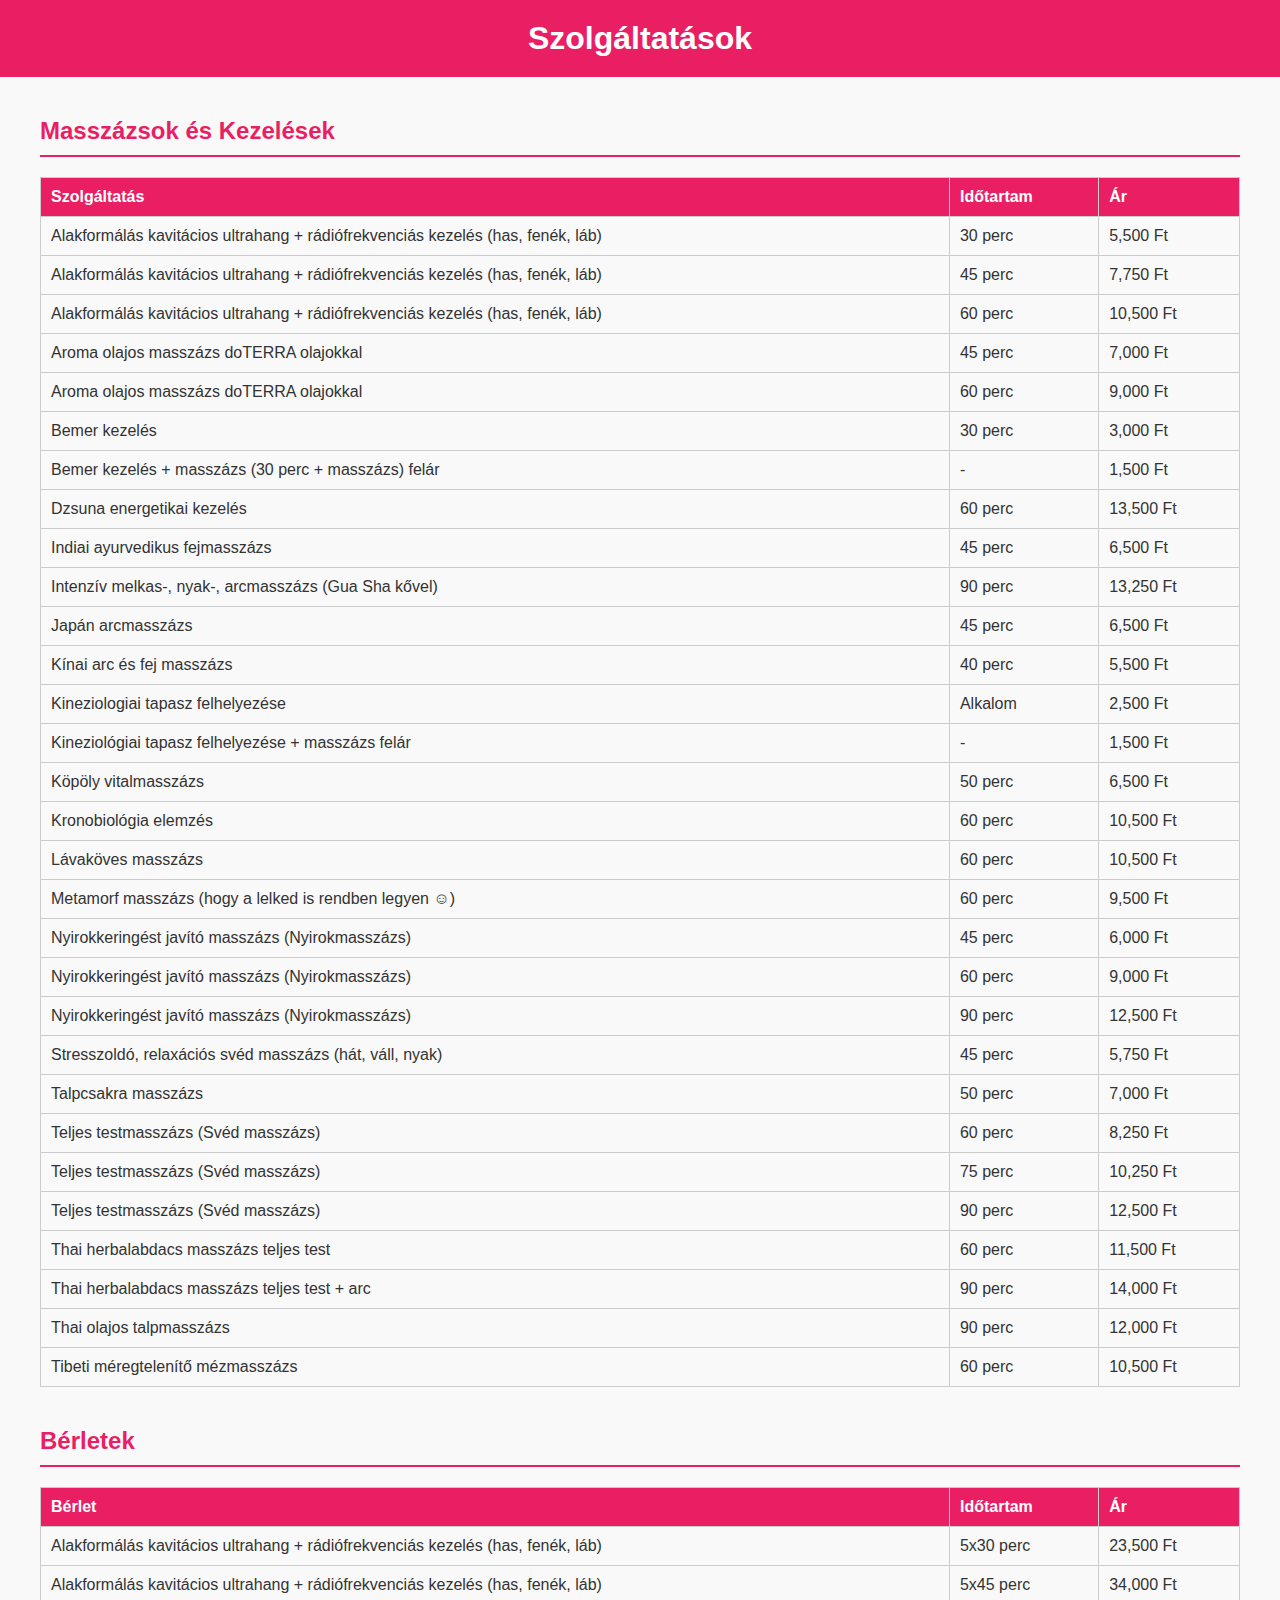
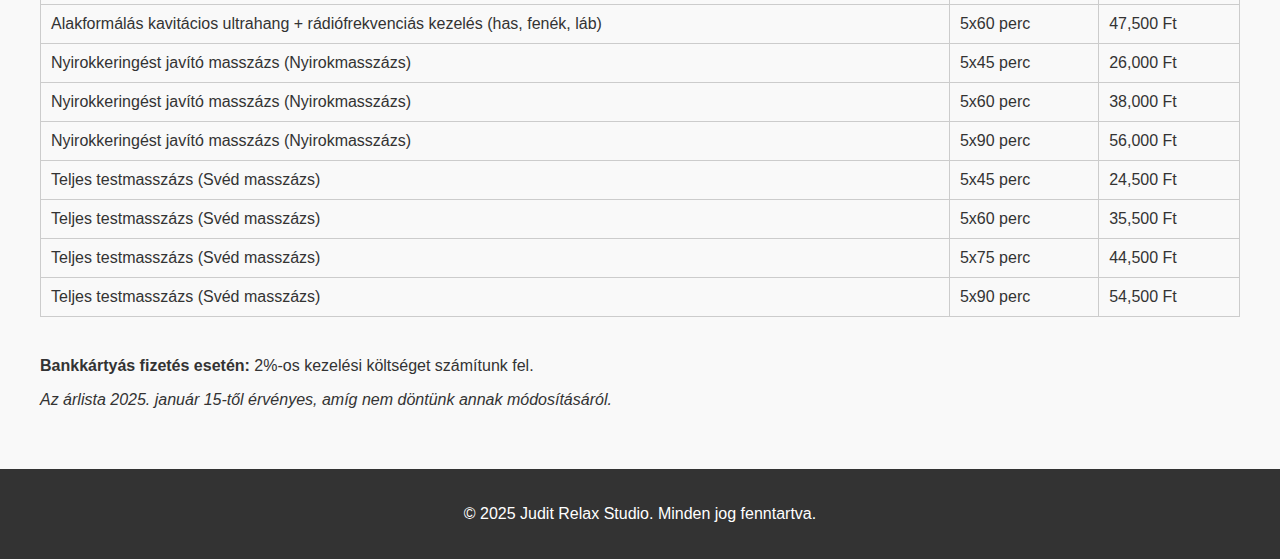
<file: services.html>
<!DOCTYPE html>
<html lang="hu">
<head>
    <meta charset="UTF-8">
    <meta name="viewport" content="width=device-width, initial-scale=1.0">
    <title>Szolgáltatások</title>
    <style>
        body {
            font-family: Arial, sans-serif;
            margin: 0;
            padding: 0;
            background-color: #f9f9f9;
            color: #333;
        }
        header {
            background-color: #E91E63;
            color: white;
            text-align: center;
            padding: 20px;
        }
        header h1 {
            margin: 0;
        }
        main {
            padding: 20px;
            max-width: 1200px;
            margin: 0 auto;
        }
        section {
            margin-bottom: 40px;
        }
        section h2 {
            color: #E91E63;
            border-bottom: 2px solid #E91E63;
            padding-bottom: 10px;
        }
        table {
            width: 100%;
            border-collapse: collapse;
            margin-bottom: 20px;
        }
        table th, table td {
            border: 1px solid #ccc;
            padding: 10px;
            text-align: left;
        }
        table th {
            background-color: #E91E63;
            color: white;
        }
        footer {
            text-align: center;
            padding: 20px;
            background-color: #333;
            color: white;
            position: relative;
        }
    </style>
</head>
<body>
    <header>
        <h1>Szolgáltatások</h1>
    </header>
    <main>
        <section>
            <h2>Masszázsok és Kezelések</h2>
            <table>
                <thead>
                    <tr>
                        <th>Szolgáltatás</th>
                        <th>Időtartam</th>
                        <th>Ár</th>
                    </tr>
                </thead>
                <tbody>
                    <tr><td>Alakformálás kavitácios ultrahang + rádiófrekvenciás kezelés (has, fenék, láb)</td><td>30 perc</td><td>5,500 Ft</td></tr>
                    <tr><td>Alakformálás kavitácios ultrahang + rádiófrekvenciás kezelés (has, fenék, láb)</td><td>45 perc</td><td>7,750 Ft</td></tr>
                    <tr><td>Alakformálás kavitácios ultrahang + rádiófrekvenciás kezelés (has, fenék, láb)</td><td>60 perc</td><td>10,500 Ft</td></tr>
                    <tr><td>Aroma olajos masszázs doTERRA olajokkal</td><td>45 perc</td><td>7,000 Ft</td></tr>
                    <tr><td>Aroma olajos masszázs doTERRA olajokkal</td><td>60 perc</td><td>9,000 Ft</td></tr>
                    <tr><td>Bemer kezelés</td><td>30 perc</td><td>3,000 Ft</td></tr>
                    <tr><td>Bemer kezelés + masszázs (30 perc + masszázs) felár</td><td>-</td><td>1,500 Ft</td></tr>
                    <tr><td>Dzsuna energetikai kezelés</td><td>60 perc</td><td>13,500 Ft</td></tr>
                    <tr><td>Indiai ayurvedikus fejmasszázs</td><td>45 perc</td><td>6,500 Ft</td></tr>
                    <tr><td>Intenzív melkas-, nyak-, arcmasszázs (Gua Sha kővel)</td><td>90 perc</td><td>13,250 Ft</td></tr>
                    <tr><td>Japán arcmasszázs</td><td>45 perc</td><td>6,500 Ft</td></tr>
                    <tr><td>Kínai arc és fej masszázs</td><td>40 perc</td><td>5,500 Ft</td></tr>
                    <tr><td>Kineziologiai tapasz felhelyezése</td><td>Alkalom</td><td>2,500 Ft</td></tr>
                    <tr><td>Kineziológiai tapasz felhelyezése + masszázs felár</td><td>-</td><td>1,500 Ft</td></tr>
                    <tr><td>Köpöly vitalmasszázs</td><td>50 perc</td><td>6,500 Ft</td></tr>
                    <tr><td>Kronobiológia elemzés</td><td>60 perc</td><td>10,500 Ft</td></tr>
                    <tr><td>Lávaköves masszázs</td><td>60 perc</td><td>10,500 Ft</td></tr>
                    <tr><td>Metamorf masszázs (hogy a lelked is rendben legyen ☺)</td><td>60 perc</td><td>9,500 Ft</td></tr>
                    <tr><td>Nyirokkeringést javító masszázs (Nyirokmasszázs)</td><td>45 perc</td><td>6,000 Ft</td></tr>
                    <tr><td>Nyirokkeringést javító masszázs (Nyirokmasszázs)</td><td>60 perc</td><td>9,000 Ft</td></tr>
                    <tr><td>Nyirokkeringést javító masszázs (Nyirokmasszázs)</td><td>90 perc</td><td>12,500 Ft</td></tr>
                    <tr><td>Stresszoldó, relaxációs svéd masszázs (hát, váll, nyak)</td><td>45 perc</td><td>5,750 Ft</td></tr>
                    <tr><td>Talpcsakra masszázs</td><td>50 perc</td><td>7,000 Ft</td></tr>
                    <tr><td>Teljes testmasszázs (Svéd masszázs)</td><td>60 perc</td><td>8,250 Ft</td></tr>
                    <tr><td>Teljes testmasszázs (Svéd masszázs)</td><td>75 perc</td><td>10,250 Ft</td></tr>
                    <tr><td>Teljes testmasszázs (Svéd masszázs)</td><td>90 perc</td><td>12,500 Ft</td></tr>
                    <tr><td>Thai herbalabdacs masszázs teljes test</td><td>60 perc</td><td>11,500 Ft</td></tr>
                    <tr><td>Thai herbalabdacs masszázs teljes test + arc</td><td>90 perc</td><td>14,000 Ft</td></tr>
                    <tr><td>Thai olajos talpmasszázs</td><td>90 perc</td><td>12,000 Ft</td></tr>
                    <tr><td>Tibeti méregtelenítő mézmasszázs</td><td>60 perc</td><td>10,500 Ft</td></tr>
                </tbody>
            </table>
        </section>

        <section>
            <h2>Bérletek</h2>
            <table>
                <thead>
                    <tr>
                        <th>Bérlet</th>
                        <th>Időtartam</th>
                        <th>Ár</th>
                    </tr>
                </thead>
                <tbody>
                    <tr><td>Alakformálás kavitácios ultrahang + rádiófrekvenciás kezelés (has, fenék, láb)</td><td>5x30 perc</td><td>23,500 Ft</td></tr>
                    <tr><td>Alakformálás kavitácios ultrahang + rádiófrekvenciás kezelés (has, fenék, láb)</td><td>5x45 perc</td><td>34,000 Ft</td></tr>
                    <tr><td>Alakformálás kavitácios ultrahang + rádiófrekvenciás kezelés (has, fenék, láb)</td><td>5x60 perc</td><td>47,500 Ft</td></tr>
                    <tr><td>Nyirokkeringést javító masszázs (Nyirokmasszázs)</td><td>5x45 perc</td><td>26,000 Ft</td></tr>
                    <tr><td>Nyirokkeringést javító masszázs (Nyirokmasszázs)</td><td>5x60 perc</td><td>38,000 Ft</td></tr>
                    <tr><td>Nyirokkeringést javító masszázs (Nyirokmasszázs)</td><td>5x90 perc</td><td>56,000 Ft</td></tr>
                    <tr><td>Teljes testmasszázs (Svéd masszázs)</td><td>5x45 perc</td><td>24,500 Ft</td></tr>
                    <tr><td>Teljes testmasszázs (Svéd masszázs)</td><td>5x60 perc</td><td>35,500 Ft</td></tr>
                    <tr><td>Teljes testmasszázs (Svéd masszázs)</td><td>5x75 perc</td><td>44,500 Ft</td></tr>
                    <tr><td>Teljes testmasszázs (Svéd masszázs)</td><td>5x90 perc</td><td>54,500 Ft</td></tr>
                </tbody>
            </table>
        </section>

        <section>
            <p><strong>Bankkártyás fizetés esetén:</strong> 2%-os kezelési költséget számítunk fel.</p>
            <p><em>Az árlista 2025. január 15-től érvényes, amíg nem döntünk annak módosításáról.</em></p>
        </section>
    </main>
    <footer>
        <p>&copy; 2025 Judit Relax Studio. Minden jog fenntartva.</p>
    </footer>
</body>
</html>
</file>
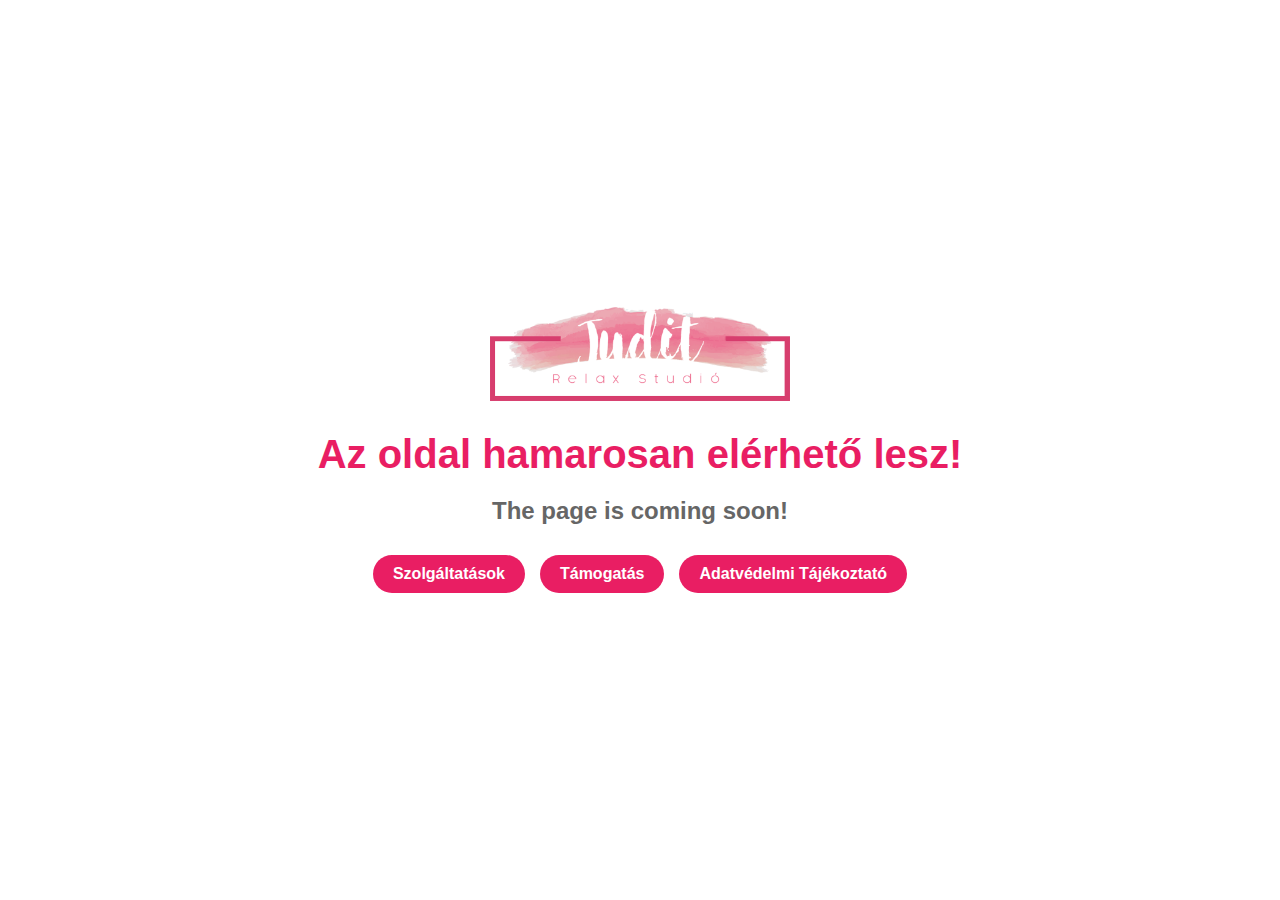
<file: support.html>
<!DOCTYPE html>
<html lang="hu">
<head>
    <meta charset="UTF-8">
    <meta name="viewport" content="width=device-width, initial-scale=1.0">
    <title>Judit Relax Studio</title>
    <style>
        body {
            font-family: Arial, sans-serif;
            margin: 0;
            padding: 0;
            display: flex;
            flex-direction: column;
            align-items: center;
            justify-content: center;
            height: 100vh;
            background-color: white;
            color: #333;
            text-align: center;
        }
        header img {
            max-width: 300px;
        }
        main h1 {
            font-size: 2.5em;
            color: #E91E63;
            margin-bottom: 10px;
        }
        main h2 {
            font-size: 1.5em;
            color: #666;
            margin-bottom: 30px;
        }
        .buttons {
            display: flex;
            gap: 15px;
            justify-content: center;
            flex-wrap: wrap;
        }
        .buttons a {
            text-decoration: none;
            color: white;
            background-color: #E91E63;
            padding: 10px 20px;
            border-radius: 25px;
            font-size: 1em;
            font-weight: bold;
            transition: background-color 0.3s;
        }
        .buttons a:hover {
            background-color: #d01750;
        }
    </style>
</head>
<body>
    <header>
        <img src="logo.png" alt="Judit Relax Studio Logo">
    </header>
    <main>
        <h1>Az oldal hamarosan elérhető lesz!</h1>
        <h2>The page is coming soon!</h2>
        <div class="buttons">
            <a href="szolgaltatasok.html">Szolgáltatások</a>
            <a href="support.html">Támogatás</a>
            <a href="privacy.html">Adatvédelmi Tájékoztató</a>
        </div>
    </main>
</body>
</html>
</file>
